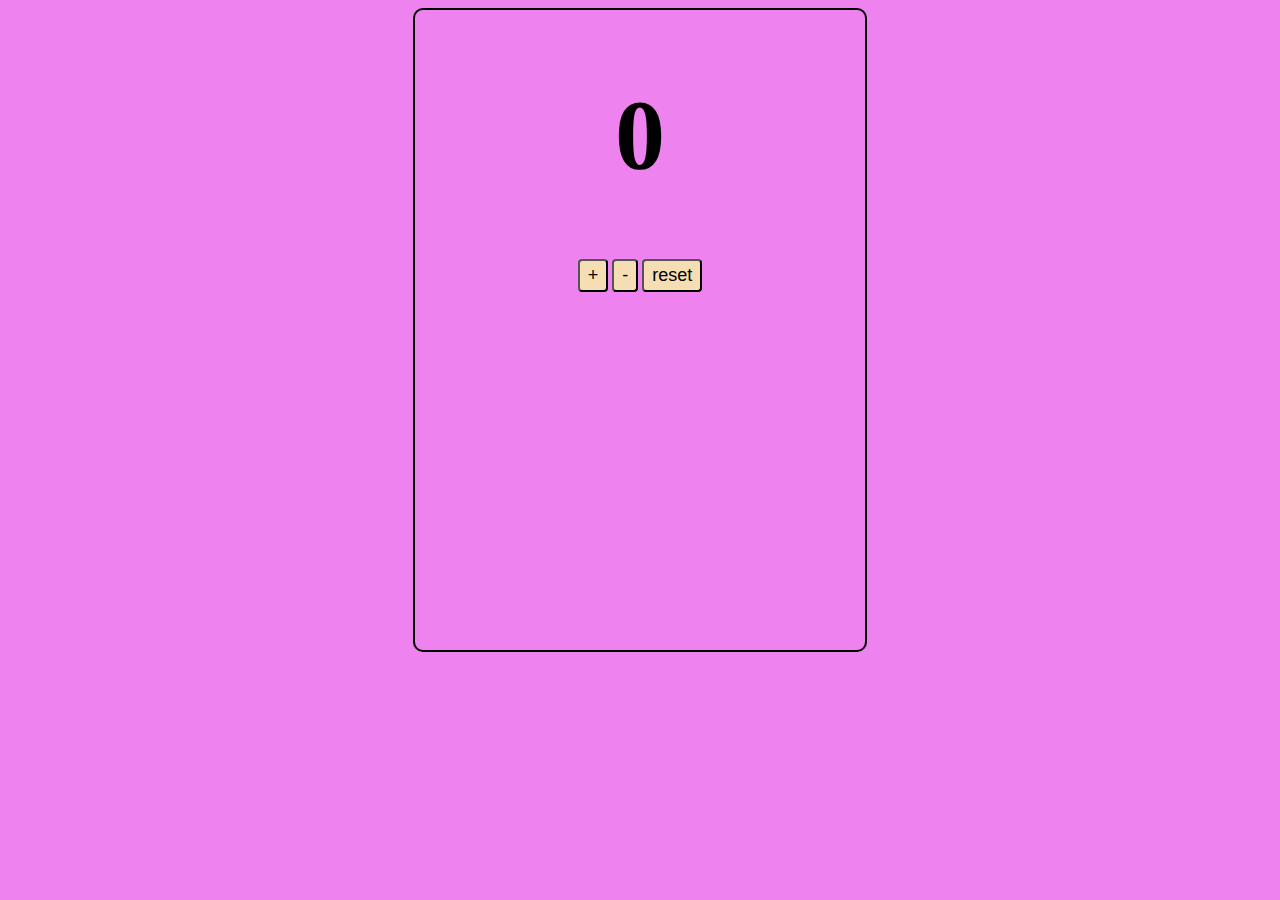
<file: counter-app/index.html>
<!DOCTYPE html>
<html lang="en">
<head>
    <meta charset="UTF-8">
    <meta http-equiv="X-UA-Compatible" content="IE=edge">
    <meta name="viewport" content="width=device-width, initial-scale=1.0">
    <title>Document</title>
    <link rel="stylesheet" href="./css/style.css">
</head>
<body>
    <div class="container">
        <h1 id="counter">0</h1>

    <button class="btn" id="increment" onclick="return counterAdd()">+</button>
    <button class="btn" id="decrement" onclick="return counterSubtract()">-</button>
    <button class="btn" id="decrement" onclick="return reset()">reset</button>
    </div>
    
    
    <script src="./js/main.js"></script>
</body>
</html>
</file>
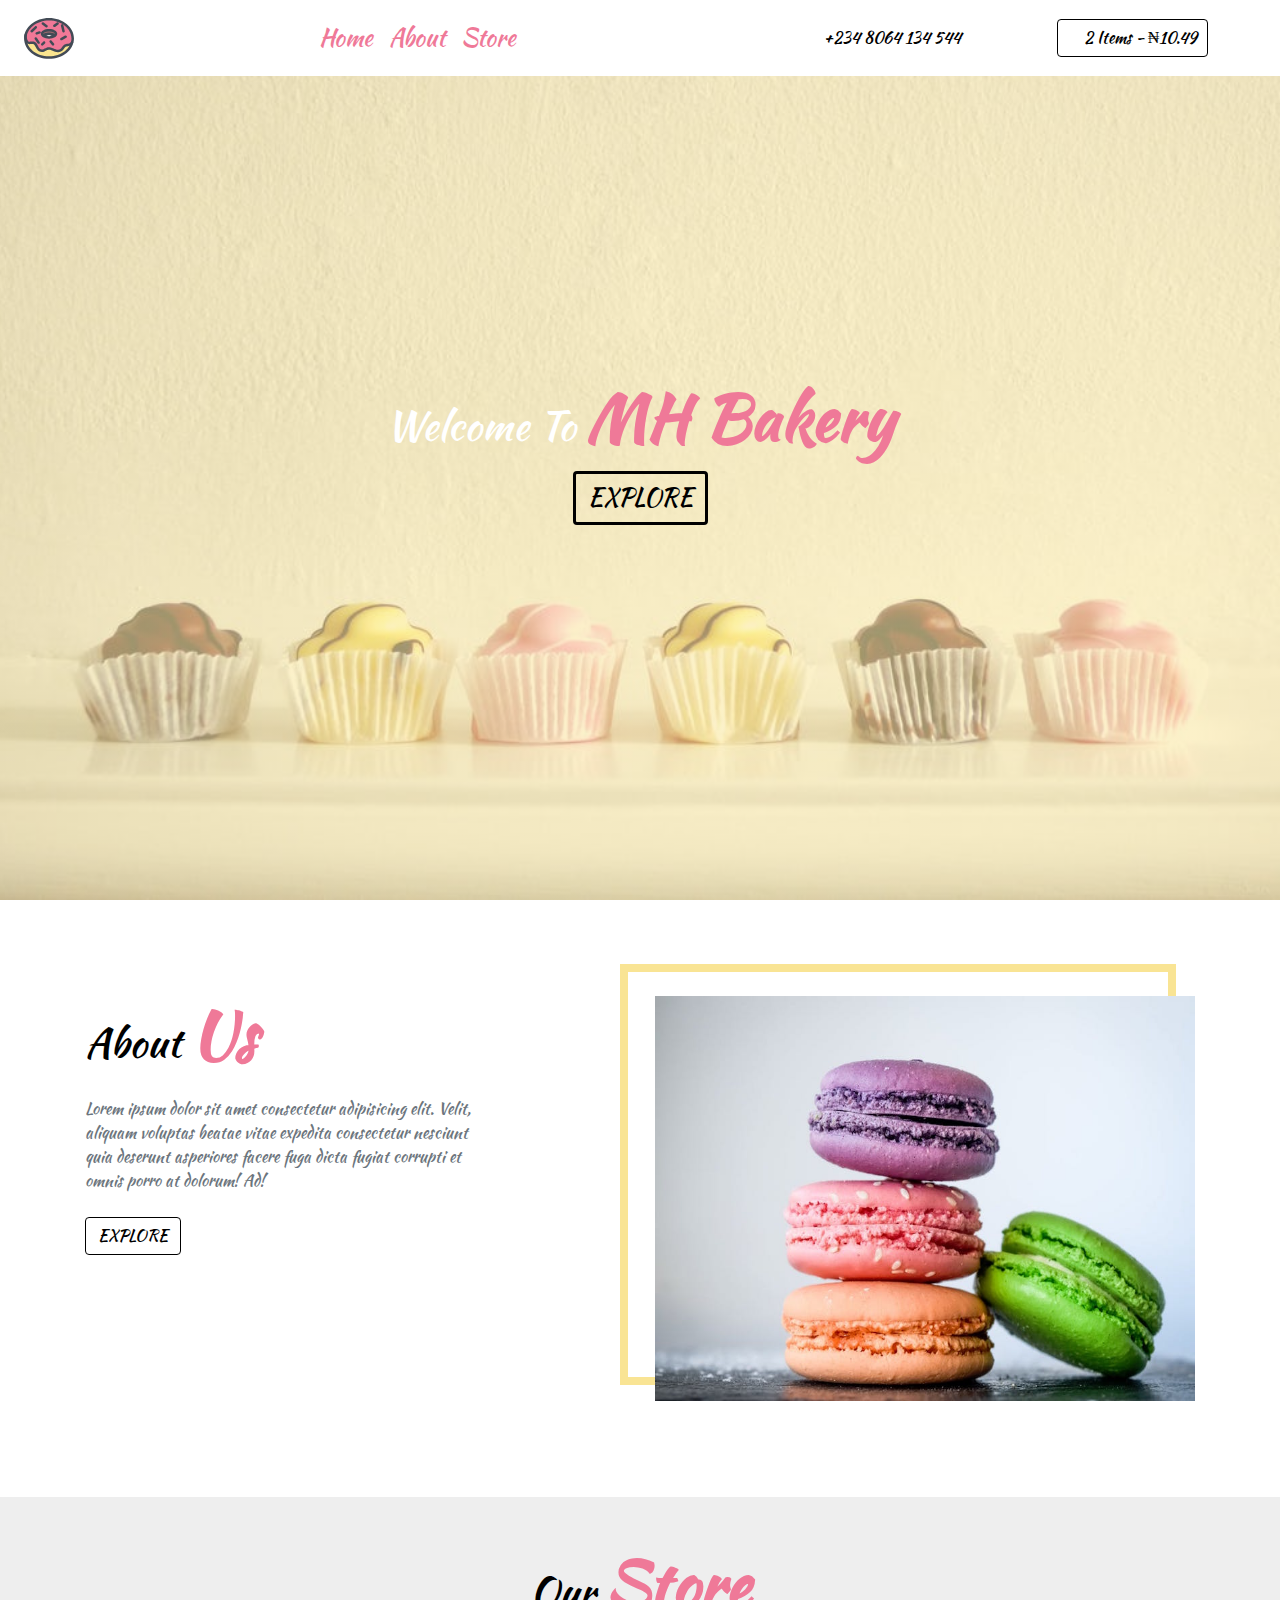
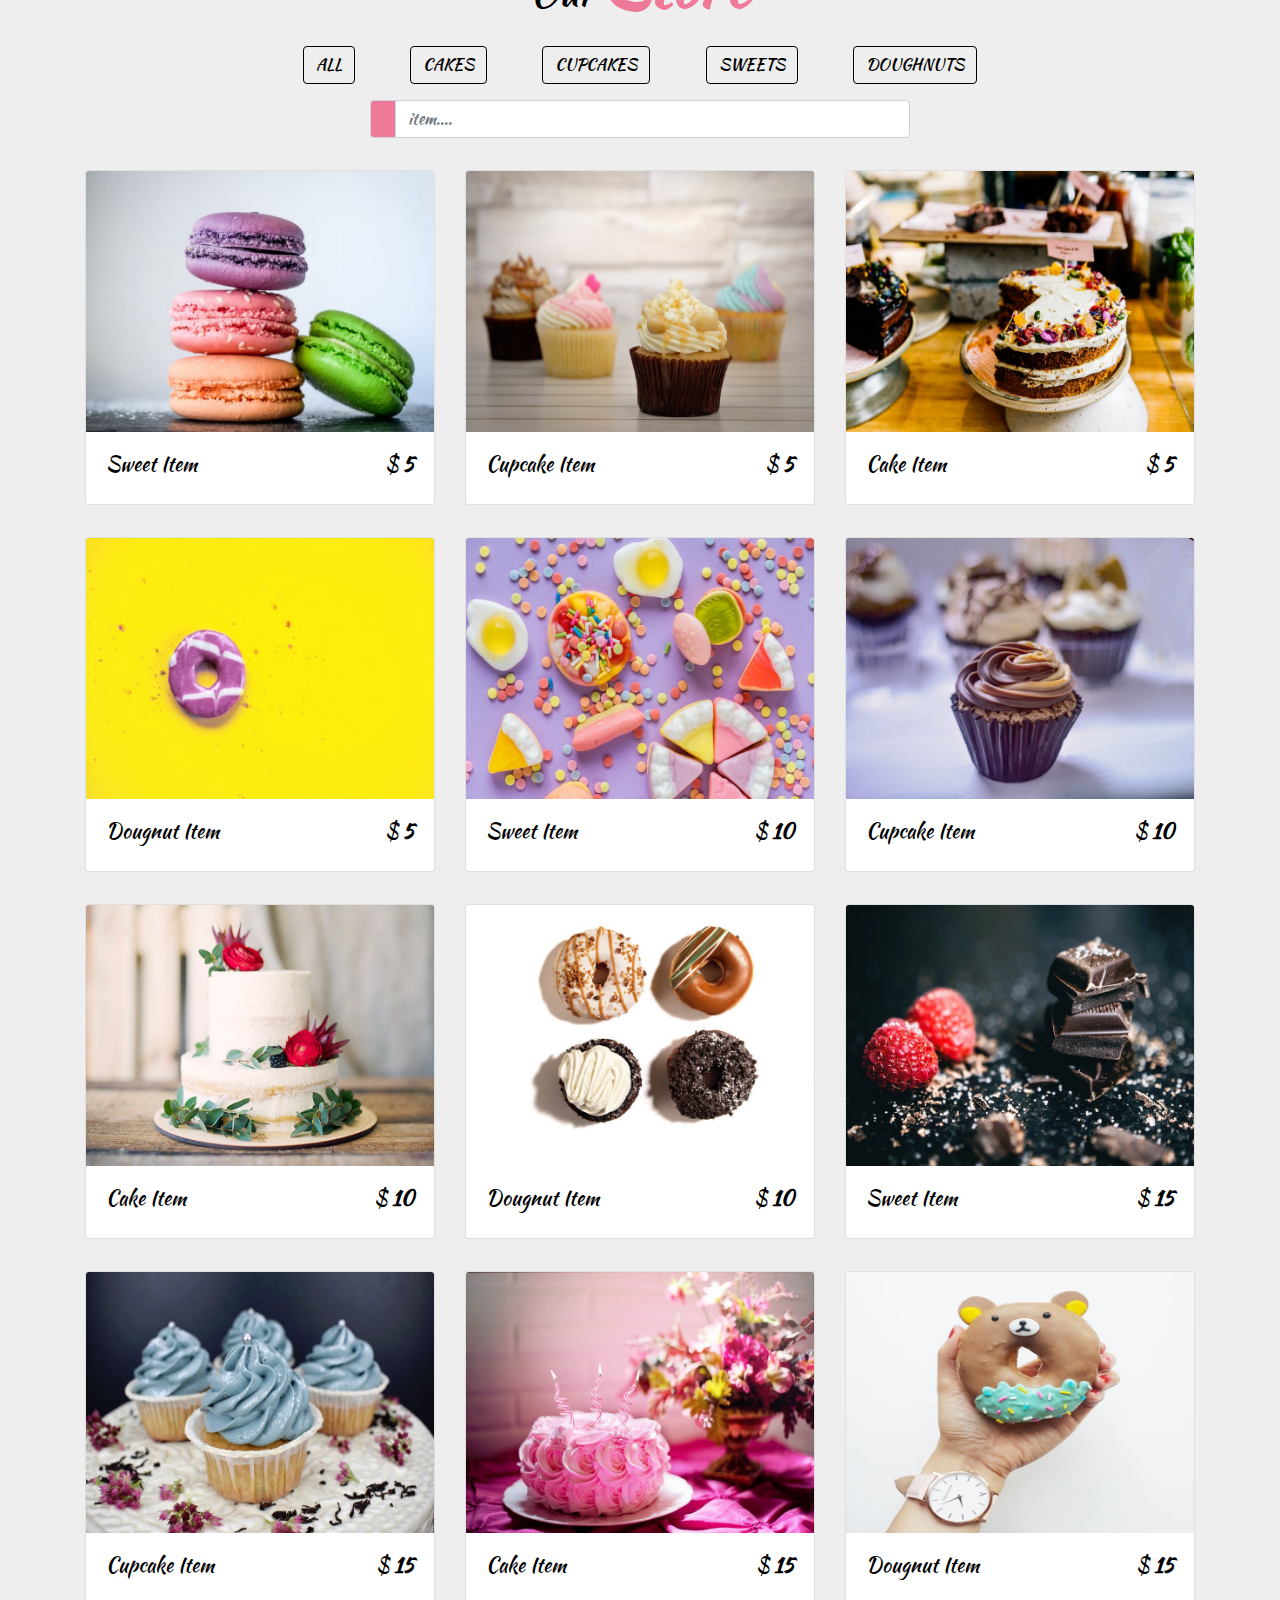
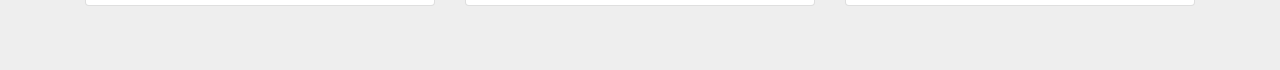
<file: filter-project/index.html>
<!DOCTYPE html>
<html lang="en">
<head>
    <meta charset="UTF-8">
    <meta http-equiv="X-UA-Compatible" content="IE=edge">
    <meta name="viewport" content="width=device-width, initial-scale=1.0">
    <link rel="stylesheet" href="./css/bootstrap.min.css">
      <!-- main css -->
  <link rel="stylesheet" href="css/style.css">
    <title>MH BAKARY</title>
</head>
<body>

    <!-- ============Header starts here=============== -->
    <header>

        <!-- ****Navbar starts here**** -->
        <nav class="navbar navbar-expand-lg px-4">
          <a class="navbar-brand" href="#"><img src="img/logo.svg" alt=""></a>
          <button class="navbar-toggler" type="button" data-toggle="collapse" data-target="#myNav">
            <span class="toggler-icon"><i class="fas fa-bars"></i></span>
          </button>
          <div class="collapse navbar-collapse" id="myNav">
            <ul class="navbar-nav mx-auto text-capitalize">
              <li class="nav-item active">
                <a class="nav-link" href="#">home</a>
              </li>
              <li class="nav-item">
                <a class="nav-link " href="#">about</a>
              </li>
              <li class="nav-item">
                <a class="nav-link" href="#">store</a>
              </li>
            </ul>
            <div class="nav-info-items d-none d-lg-flex ">
              <!-- single info -->
              <div class="nav-info align-items-center d-flex justify-content-between mx-lg-5">
                <span class="info-icon mx-lg-3"><i class="fas fa-phone"></i></span>
                <p class="mb-0">+234 8064 134 544</p>
              </div>
              <!-- end of single info -->
              <!-- single info -->
              <div id="cart-info" class="nav-info align-items-center cart-info d-flex justify-content-between mx-lg-5">
                <span class="cart-info__icon mr-lg-3"><i class="fas fa-shopping-cart"></i></span>
                <p class="mb-0 text-capitalize"><span id="item-count">2 </span> items - ₦<span class="item-total">10.49</span></p>
              </div>
              <!-- end of single info -->
            </div>
          </div>
        </nav>
        <!-- ****Navbar starts here**** -->


        <!-- ****Banner starts here**** -->
        <div class="container-fluid">
          <div class="row max-height justify-content-center align-items-center">
            <div class="col-10 mx-auto banner text-center">
              <h1 class="text-capitalize">welcome to <strong class="banner-title ">MH Bakery</strong></h1>
              <a href="#store" class="btn banner-link text-uppercase my-2">explore</a>
    
            </div>
            <div id="cart" class="cart">
              <!-- cart item -->
              <div class="cart-item d-flex justify-content-between text-capitalize my-3">
                <img src="img/z-cake-2.jpeg" class="img-fluid rounded-circle" id="item-img" alt="">
                <div class="item-text">
    
                  <p id="cart-item-title" class="font-weight-bold mb-0">cart item</p>
                  <p id="cart-item-price" class="mb-0">1499.99</p>
                </div>
                <a href="#" id='cart-item-remove' class="cart-item-remove">
                  <i class="fas fa-trash"></i>
                </a>
              </div>
              <!--end of  cart item -->
              <!-- cart item -->
              <div class="cart-item d-flex justify-content-between text-capitalize my-3">
                <img src="img/z-sweets-3.jpeg" class="img-fluid rounded-circle" id="item-img" alt="">
                <div class="cart-item-text">
    
                  <p id="cart-item-title" class="font-weight-bold mb-0">cart item</p>
                  <p id="cart-item-price" class="mb-0">1499.99</p>
                </div>
                <a href="#" id='cart-item-remove' class="cart-item-remove">
                  <i class="fas fa-trash"></i>
                </a>
              </div>
              <!--end of  cart item -->
              <!-- cart total -->
              <div class="cart-total-container d-flex justify-content-around text-capitalize mt-5">
                <h5>total</h5>
                <h5> ₦ <strong id="cart-total" class="font-weight-bold">1000.00</strong> </h5>
              </div>
              <!--end cart total -->
              <!-- cart buttons -->
              <div class="cart-buttons-container mt-3 d-flex justify-content-between">
                <a href="#" id="clear-cart" class="btn btn-outline-secondary btn-black text-uppercase">clear cart</a>
                <a href="#" class="btn btn-outline-secondary text-uppercase btn-pink">checkout</a>
              </div>
              <!--end of  cart buttons -->
              <!--  -->
            </div>
          </div>
        </div>
        <!-- ****Banner end here**** -->
      </header>
    <!-- =====Header ends here======= -->

    <!-- =====Section: About us starts here======= -->
  <section class="about py-5" id="about">
    <div class="container">

      <div class="row">
        <div class="col-10 mx-auto col-md-6 my-5">
          <h1 class="text-capitalize">about <strong class="banner-title ">us</strong></h1>
          <p class="my-4 text-muted w-75">Lorem ipsum dolor sit amet consectetur adipisicing elit. Velit, aliquam voluptas
            beatae vitae expedita consectetur nesciunt quia deserunt asperiores facere fuga dicta fugiat corrupti et omnis
            porro at dolorum! Ad!</p>
          <a href="#" class="btn btn-outline-secondary btn-black text-uppercase ">explore</a>

        </div>
        <div class="col-10 mx-auto col-md-6 align-self-center my-5">
          <div class="about-img__container">
            <img src="img/sweets-1.jpeg" class="img-fluid" alt="">
          </div>
        </div>
      </div>
    </div>
  </section>
    <!-- =====Section: About us ends here======= -->
    
    <!-- =====Section: Store starts here======= -->
    <section id="store" class="store py-5">
      <div class="container">
        <!-- section title -->
        <div class="row">
          <div class="col-10 mx-auto col-sm-6 text-center">
            <h1 class="text-capitalize">our <strong class="banner-title ">store</strong></h1>
          </div>
        </div>
        <!-- end of section title -->
        <!--filter buttons -->
        <div class="row">
          <div class=" col-lg-8 mx-auto d-flex justify-content-around my-2 sortBtn flex-wrap">
            <a href="#" class="btn btn-outline-secondary btn-black text-uppercase filter-btn m-2" data-filter="all"> all</a>
            <a href="#" class="btn btn-outline-secondary btn-black text-uppercase filter-btn m-2" data-filter="cakes">cakes</a>
            <a href="#" class="btn btn-outline-secondary btn-black text-uppercase filter-btn m-2" data-filter="cupcakes">cupcakes</a>
            <a href="#" class="btn btn-outline-secondary btn-black text-uppercase filter-btn m-2" data-filter="sweets">sweets</a>
            <a href="#" class="btn btn-outline-secondary btn-black text-uppercase filter-btn m-2" data-filter="doughnuts">doughnuts</a>
          </div>
        </div>
        <!-- search box -->
        <div class="row">
  
          <div class="col-10 mx-auto col-md-6">
            <form>
              <div class="input-group mb-3">
                <div class="input-group-prepend ">
                  <span class="input-group-text search-box" id="search-icon"><i class="fas fa-search"></i></span>
                </div>
                <input type="text" class="form-control" placeholder='item....' id="search-item">
              </div>
  
            </form>
          </div>
        </div>
        <!--end of filter buttons -->
        <!-- store  items-->
        <div class="row" id="store-items">
          <!-- single item -->
          <div class="col-10 col-sm-6 col-lg-4 mx-auto my-3 store-item sweets" data-item="sweets">
            <div class="card ">
              <div class="img-container">
                <img src="img/sweets-1.jpeg" class="card-img-top store-img" alt="">
                <span class="store-item-icon">
                  <i class="fas fa-shopping-cart"></i>
                </span>
              </div>
              <div class="card-body">
                <div class="card-text d-flex justify-content-between text-capitalize">
                  <h5 id="store-item-name">sweet item</h5>
                  <h5 class="store-item-value">$ <strong id="store-item-price" class="font-weight-bold">5</strong></h5>
  
                </div>
              </div>
  
  
            </div>
            <!-- end of card-->
          </div>
          <!--end of single store item-->
          <!-- single item -->
          <div class="col-10 col-sm-6 col-lg-4 mx-auto my-3 store-item cupcakes" data-item="cupcakes">
            <div class="card ">
              <div class="img-container">
                <img src="img/cupcake-1.jpeg" class="card-img-top store-img" alt="">
                <span class="store-item-icon">
                  <i class="fas fa-shopping-cart"></i>
                </span>
              </div>
              <div class="card-body">
                <div class="card-text d-flex justify-content-between text-capitalize">
                  <h5 id="store-item-name">cupcake item</h5>
                  <h5 class="store-item-value">$ <strong id="store-item-price" class="font-weight-bold">5</strong></h5>
  
                </div>
              </div>
  
  
            </div>
            <!-- end of card-->
          </div>
          <!--end of single store item-->
          <!-- single item -->
          <div class="col-10 col-sm-6 col-lg-4 mx-auto my-3 store-item cakes" data-item="cakes">
            <div class="card ">
              <div class="img-container">
                <img src="img/cake-1.jpeg" class="card-img-top store-img" alt="">
                <span class="store-item-icon">
                  <i class="fas fa-shopping-cart"></i>
                </span>
              </div>
              <div class="card-body">
                <div class="card-text d-flex justify-content-between text-capitalize">
                  <h5 id="store-item-name">cake item</h5>
                  <h5 class="store-item-value">$ <strong id="store-item-price" class="font-weight-bold">5</strong></h5>
  
                </div>
              </div>
  
  
            </div>
            <!-- end of card-->
          </div>
          <!--end of single store item-->
          <!-- single item -->
          <div class="col-10 col-sm-6 col-lg-4 mx-auto my-3 store-item doughnuts" data-item="dougnuts">
            <div class="card ">
              <div class="img-container">
                <img src="img/doughnut-1.jpeg" class="card-img-top store-img" alt="">
                <span class="store-item-icon">
                  <i class="fas fa-shopping-cart"></i>
                </span>
              </div>
              <div class="card-body">
                <div class="card-text d-flex justify-content-between text-capitalize">
                  <h5 id="store-item-name">dougnut item</h5>
                  <h5 class="store-item-value">$ <strong id="store-item-price" class="font-weight-bold">5</strong></h5>
  
                </div>
              </div>
  
  
            </div>
            <!-- end of card-->
          </div>
          <!--end of single store item-->
          <!-- single item -->
          <div class="col-10 col-sm-6 col-lg-4 mx-auto my-3 store-item sweets" data-item="sweets">
            <div class="card ">
              <div class="img-container">
                <img src="img/sweets-2.jpeg" class="card-img-top store-img" alt="">
                <span class="store-item-icon">
                  <i class="fas fa-shopping-cart"></i>
                </span>
              </div>
              <div class="card-body">
                <div class="card-text d-flex justify-content-between text-capitalize">
                  <h5 id="store-item-name">sweet item</h5>
                  <h5 class="store-item-value">$ <strong id="store-item-price" class="font-weight-bold">10</strong></h5>
  
                </div>
              </div>
  
  
            </div>
            <!-- end of card-->
          </div>
          <!--end of single store item-->
          <!-- single item -->
          <div class="col-10 col-sm-6 col-lg-4 mx-auto my-3 store-item cupcakes" data-item="cupcakes">
            <div class="card ">
              <div class="img-container">
                <img src="img/cupcake-2.jpeg" class="card-img-top store-img" alt="">
                <span class="store-item-icon">
                  <i class="fas fa-shopping-cart"></i>
                </span>
              </div>
              <div class="card-body">
                <div class="card-text d-flex justify-content-between text-capitalize">
                  <h5 id="store-item-name">cupcake item</h5>
                  <h5 class="store-item-value">$ <strong id="store-item-price" class="font-weight-bold">10</strong></h5>
  
                </div>
              </div>
  
  
            </div>
            <!-- end of card-->
          </div>
          <!--end of single store item-->
          <!-- single item -->
          <div class="col-10 col-sm-6 col-lg-4 mx-auto my-3 store-item cakes" data-item="cakes">
            <div class="card ">
              <div class="img-container">
                <img src="img/cake-2.jpeg" class="card-img-top store-img" alt="">
                <span class="store-item-icon">
                  <i class="fas fa-shopping-cart"></i>
                </span>
              </div>
              <div class="card-body">
                <div class="card-text d-flex justify-content-between text-capitalize">
                  <h5 id="store-item-name">cake item</h5>
                  <h5 class="store-item-value">$ <strong id="store-item-price" class="font-weight-bold">10</strong></h5>
  
                </div>
              </div>
  
  
            </div>
            <!-- end of card-->
          </div>
          <!--end of single store item-->
          <!-- single item -->
          <div class="col-10 col-sm-6 col-lg-4 mx-auto my-3 store-item doughnuts" data-item="dougnuts">
            <div class="card ">
              <div class="img-container">
                <img src="img/doughnut-2.jpeg" class="card-img-top store-img" alt="">
                <span class="store-item-icon">
                  <i class="fas fa-shopping-cart"></i>
                </span>
              </div>
              <div class="card-body">
                <div class="card-text d-flex justify-content-between text-capitalize">
                  <h5 id="store-item-name">dougnut item</h5>
                  <h5 class="store-item-value">$ <strong id="store-item-price" class="font-weight-bold">10</strong></h5>
  
                </div>
              </div>
  
  
            </div>
            <!-- end of card-->
          </div>
          <!--end of single store item-->
          <!-- single item -->
          <div class="col-10 col-sm-6 col-lg-4 mx-auto my-3 store-item sweets" data-item="sweets">
            <div class="card ">
              <div class="img-container">
                <img src="img/sweets-3.jpeg" class="card-img-top store-img" alt="">
                <span class="store-item-icon">
                  <i class="fas fa-shopping-cart"></i>
                </span>
              </div>
              <div class="card-body">
                <div class="card-text d-flex justify-content-between text-capitalize">
                  <h5 id="store-item-name">sweet item</h5>
                  <h5 class="store-item-value">$ <strong id="store-item-price" class="font-weight-bold">15</strong></h5>
  
                </div>
              </div>
  
  
            </div>
            <!-- end of card-->
          </div>
          <!--end of single store item-->
          <!-- single item -->
          <div class="col-10 col-sm-6 col-lg-4 mx-auto my-3 store-item cupcakes" data-item="cupcakes">
            <div class="card ">
              <div class="img-container">
                <img src="img/cupcake-3.jpeg" class="card-img-top store-img" alt="">
                <span class="store-item-icon">
                  <i class="fas fa-shopping-cart"></i>
                </span>
              </div>
              <div class="card-body">
                <div class="card-text d-flex justify-content-between text-capitalize">
                  <h5 id="store-item-name">cupcake item</h5>
                  <h5 class="store-item-value">$ <strong id="store-item-price" class="font-weight-bold">15</strong></h5>
  
                </div>
              </div>
  
  
            </div>
            <!-- end of card-->
          </div>
          <!--end of single store item-->
          <!-- single item -->
          <div class="col-10 col-sm-6 col-lg-4 mx-auto my-3 store-item cakes" data-item="cakes">
            <div class="card ">
              <div class="img-container">
                <img src="img/cake-3.jpeg" class="card-img-top store-img" alt="">
                <span class="store-item-icon">
                  <i class="fas fa-shopping-cart"></i>
                </span>
              </div>
              <div class="card-body">
                <div class="card-text d-flex justify-content-between text-capitalize">
                  <h5 id="store-item-name">cake item</h5>
                  <h5 class="store-item-value">$ <strong id="store-item-price" class="font-weight-bold">15</strong></h5>
  
                </div>
              </div>
  
  
            </div>
            <!-- end of card-->
          </div>
          <!--end of single store item-->
          <!-- single item -->
          <div class="col-10 col-sm-6 col-lg-4 mx-auto my-3 store-item doughnuts" data-item="dougnuts">
            <div class="card ">
              <div class="img-container">
                <img src="img/doughnut-3.jpeg" class="card-img-top store-img" alt="">
                <span class="store-item-icon">
                  <i class="fas fa-shopping-cart"></i>
                </span>
              </div>
              <div class="card-body">
                <div class="card-text d-flex justify-content-between text-capitalize">
                  <h5 id="store-item-name">dougnut item</h5>
                  <h5 class="store-item-value">$ <strong id="store-item-price" class="font-weight-bold">15</strong></h5>
  
                </div>
              </div>
  
  
            </div>
            <!-- end of card-->
          </div>
          <!--end of single store item-->
  
        </div>
    </section>
    <!-- =====Section: Store ends here======= -->

    <script src="./js/bootstrap.bundle.min.js"></script>
    <script src="./js/main.js" type="text/javascript"></script>
</body>
</html>
</file>
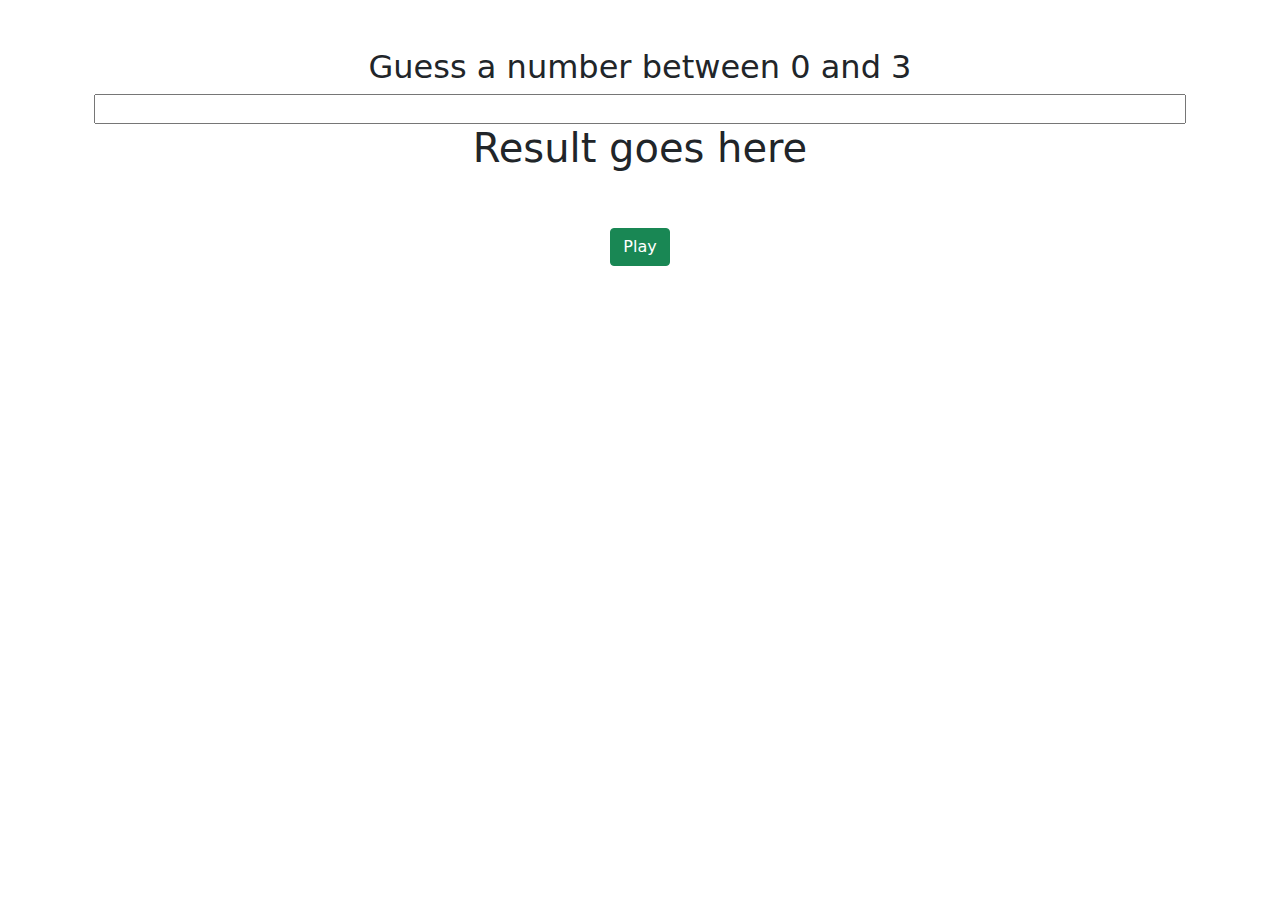
<file: Guess-Game/index.html>
<!DOCTYPE html>
<html lang="en">
<head>
    <meta charset="UTF-8">
    <meta http-equiv="X-UA-Compatible" content="IE=edge">
    <meta name="viewport" content="width=device-width, initial-scale=1.0">
    <link rel="stylesheet" href="./css/bootstrap.min.css">
    <link rel="stylesheet" href="./css/style.css">
    <title>Guess Game</title>
</head>
<body>
    <div class="row container container-md container-sm container-sm col-sm-12 mx-auto my-5 mx-5" id="quote-container"">
        <h2 class="success">Guess a number between 0 and 3</h2>
        <input type="number" id="guess">
        <!-- <div class="container col-md-12 col-sm-12 mx-auto my-5 mx-5 border border-success" id="quote-container">
        </div> -->
        <div>
            <h1 id="winOrLossAlert">Result goes here</h1>
            <h5 id="guessedNum"></h5>
            <h5 id="randomNum"></h5>
            
        </div>
    </div>
        <div class="container generate-btn mx-auto my-5" id="quote-container">
            <button id="generate-btn" onclick="return guessNumber()" class=" btn btn-success">Play</button>
        </div>
    </div>


    
    <script src="./js/popper.min.js"></script>
    <script src="./js/bootstrap.min.js"></script>
    <script src="./js/index.js" type="text/javascript"></script>
</body>
</html>
</file>
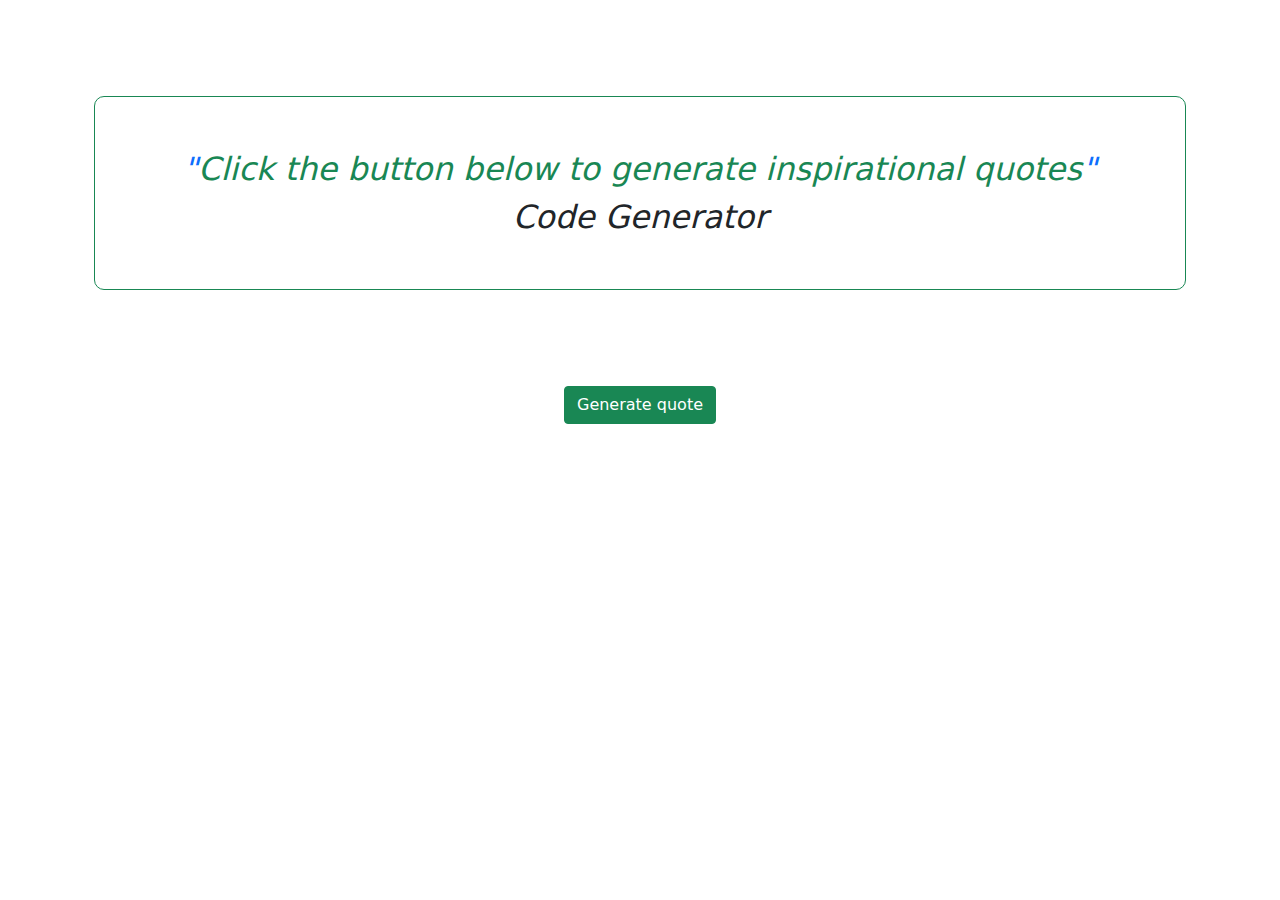
<file: Quote-Generator/index.html>
<!DOCTYPE html>
<html lang="en">
<head>
    <meta charset="UTF-8">
    <meta http-equiv="X-UA-Compatible" content="IE=edge">
    <meta name="viewport" content="width=device-width, initial-scale=1.0">
    <link rel="stylesheet" href="./css/bootstrap.min.css">
    <link rel="stylesheet" href="./css/style.css">
    <title>Inspirational Quote</title>
</head>
<body>
    <div class="row container container-md container-sm container-sm col-sm-12 mx-auto my-5 mx-5" id="quote-container"">

        <div class="container col-md-12 col-sm-12 mx-auto my-5 mx-5 border border-success" id="quote-container">
            <div class="quote-container  py-5 fs-2">
                <em class="text-primary"> "<span id="quote" class="quote text-success py-2 fs-2">Click the button below to generate inspirational quotes</span>"
                </em>
                <div>
                    <i id="author" class="author pt-2"> Code Generator</i>
                </div>
            </div>
        </div>
        <div class="container generate-btn mx-auto my-5" id="quote-container">
            <button id="generate-btn" class=" btn btn-success">Generate quote</button>
        </div>
    </div>


    
    <script src="./js/popper.min.js"></script>
    <script src="./js/bootstrap.min.js"></script>
    <script src="./js/index.js" type="text/javascript"></script>
</body>
</html>
</file>
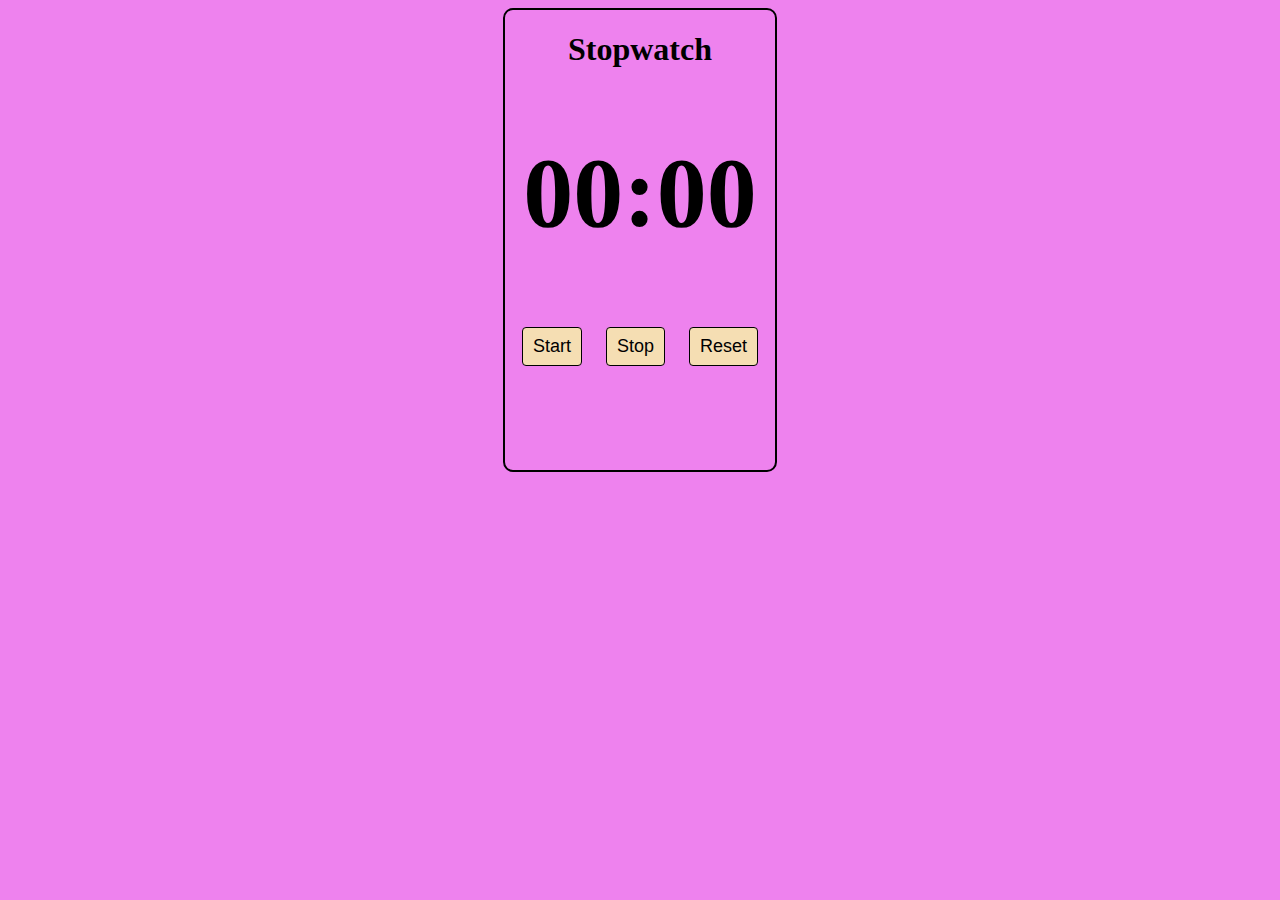
<file: Stopwatch/index.html>
<!DOCTYPE html>
<html lang="en">
<head>
    <meta charset="UTF-8">
    <meta http-equiv="X-UA-Compatible" content="IE=edge">
    <meta name="viewport" content="width=device-width, initial-scale=1.0">
    <title>Stopwatch</title>
    <link rel="stylesheet" href="./css/style.css">
</head>
<body>
    <div class="container">
        <h1>Stopwatch</h1>
        <h1 class="counter">
            <span id="seconds">00</span>:<span id="tens">00</span>
        </h1>
        <button id="button-start" class="btn">Start</button>
        <button id="button-stop" class="btn">Stop</button>
        <button id="button-reset" class="btn">Reset</button>
        </div> 
    
    
    <script src="./js/main.js"></script>
</body>
</html>
</file>
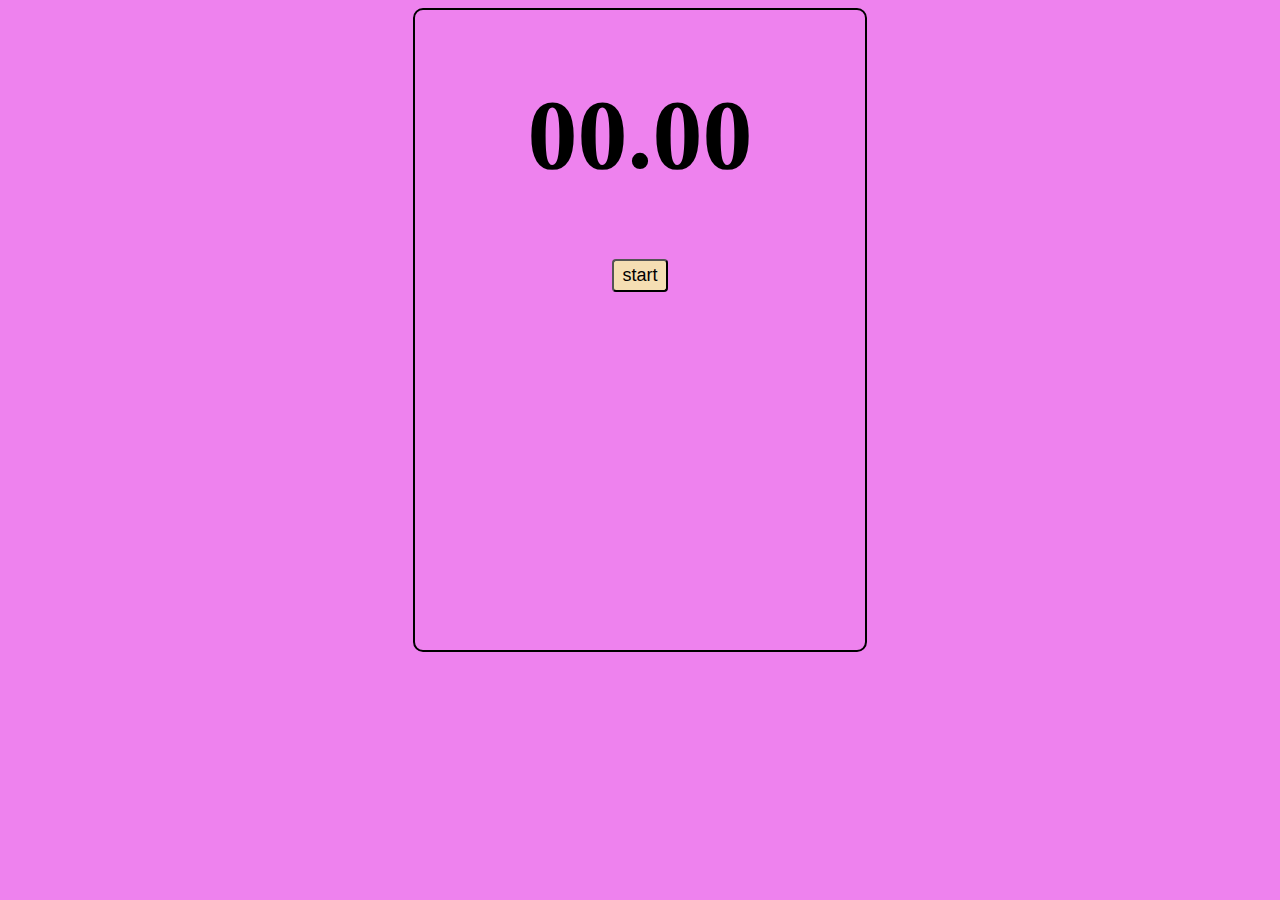
<file: Timer-app/index.html>
<!DOCTYPE html>
<html lang="en">
<head>
    <meta charset="UTF-8">
    <meta http-equiv="X-UA-Compatible" content="IE=edge">
    <meta name="viewport" content="width=device-width, initial-scale=1.0">
    <title>Timer</title>
    <link rel="stylesheet" href="./css/style.css">
</head>
<body>
    <div class="container">
        <h1 id="counter">00.00</h1>

    <button class="btn" id="start" onclick="return start()">start</button>
    <!-- <button class="btn" id="stop" onclick="return stop()">stop</button>
    <button class="btn" id="reset" onclick="return reset()">reset</button> -->
    </div>
    
    
    <script src="./js/main.js"></script>
</body>
</html>
</file>
<file: counter-app/css/style.css>
body{
    background-color: violet;

}

.container{

    align-items: center;
    justify-content: center;
    text-align: center;
    border: 2px solid black;
    border-radius: 10px;
    padding-bottom: 10px;
    height: 70vh;
    width: 50vh;
    margin: auto;
}
.btn{
    padding: 4px 8px;
    background-color: wheat;
    border-radius: 4px;
    font-size: large;
}

#counter{
    font-size: 100px;
}
</file>
<file: filter-project/css/style.css>
@import url("https://fonts.googleapis.com/css?family=Kaushan+Script");

:root {
  --mainPink: #ef7998;
  --mainYellow: rgb(249, 228, 148);
  --mainWhite: #fff;
  --mainBlack: #000;
  --yellowTrans: rgba(249, 228, 148, 0.5);
  --mainGrey: rgb(238, 238, 238);
}

body {
  font-family: "Kaushan Script", cursive;
  background: var(--mainWhite);
  color: var(--mainBlack);
}
/* nav links */
.navbar-toggler {
  outline: none !important;
}
.toggler-icon {
  font-size: 2.5rem;
  color: var(--mainPink);
}
.nav-link {
  color: var(--mainPink);
  font-size: 1.5rem;
  transition: all 0.5s ease-in-out;
}
.nav-link:hover {
  color: var(--mainBlack);
}
/* end of nav links */
/* info icons */
.cart-info__icon {
  color: var(--mainBlack);
  cursor: pointer;
}

.cart-info {
  border: 0.1rem solid var(--mainBlack);
  color: var(--mainBlack);
  border-radius: 0.25rem;
  padding: 0.4rem 0.6rem;
  cursor: pointer;
}
.cart-info:hover {
  background: var(--mainPink);
  border-color: var(--mainPink);
  color: var(--mainWhite);
}
.cart-info:hover .cart-info__icon {
  color: var(--mainWhite);
}
/* end of info icons */
/* banner */

.max-height {
  min-height: calc(100vh - 76px);
  background: linear-gradient(var(--yellowTrans), var(--yellowTrans)),
    url("../img/headerBcg.jpeg") center/cover fixed no-repeat;
  position: relative;
}
.banner {
  color: var(--mainWhite);
  margin-top: -4rem;
}
.banner-title {
  color: var(--mainPink);
  font-size: 4rem;
}
.banner-link {
  font-size: 1.5rem;
  color: var(--mainBlack);
  border: 0.2rem solid var(--mainBlack);
}
.banner-link:hover {
  background: var(--mainBlack);
  color: var(--mainPink);
}
/* endo of banner */
/* cart  */
.cart {
  position: absolute;
  min-height: 10rem;
  background: var(--mainWhite);
  top: 0;
  right: 0;
  transition: all 0.3s ease-in-out;
  background: rgba(255, 255, 255, 0.5);
  width: 0;
  overflow: hidden;
}
.show-cart {
  width: 18rem;
  padding: 2rem 1.5rem;
  transform: rotateY(-360deg);
}
.cart-item {
  transition: all 2s ease-in-out;
}

/* end of cart */
/* cart item */
.cart-item-remove {
  color: var(--mainPink);
  transition: all 1s ease-in-out;
}
.cart-item-remove:hover {
  transform: scale(1.1);
  color: var(--mainBlack);
}
#cart-item-price {
  font-size: 0.8rem;
}
/* cart item */
/* cart buttons */
.btn-pink {
  color: var(--mainPink) !important;
  border-color: var(--mainPink) !important;
}
.btn-black {
  color: var(--mainBlack) !important;
  border-color: var(--mainBlack) !important;
}
.btn-black:hover {
  color: var(--mainPink) !important;
  background: var(--mainBlack) !important;
}
.btn-pink:hover {
  background: var(--mainPink) !important;
  color: var(--mainBlack) !important;
}
/* end of cart buttons */

/* about */
.about-img__container {
  position: relative;
}

.about-img__container::before {
  content: "";
  position: absolute;
  top: -1.5rem;
  left: -1.7rem;
  width: 100%;
  height: 100%;
  outline: 0.5rem solid var(--mainYellow);
  z-index: -1;
  transition: all 1s ease-in-out;
}
.about-img__container:hover:before {
  top: 0;
  left: 0;
}

/*end of  about */

/* store items */
.store {
  background: var(--mainGrey);
}
.img-container {
  position: relative;
  overflow: hidden;
  cursor: pointer;
}
.store-img {
  transition: all 1s ease-in-out;
}
.img-container:hover .store-img {
  transform: scale(1.2);
}
.store-item-icon {
  position: absolute;
  bottom: 0;
  right: 0;
  padding: 0.75rem;
  background: var(--mainYellow);
  border-top-left-radius: 1rem;
  transition: all 1s ease-in-out;
  transform: translate(100%, 100%);
}
.img-container:hover .store-item-icon {
  transform: translate(0, 0);
}
.store-item-icon:hover {
  color: var(--mainWhite);
}
.store-item-value {
  color: --mainYellow;
}
/*end of  store items */
.search-box {
  background: var(--mainPink);
  color: var(--mainBlack);
}
</file>
<file: Guess-Game/css/style.css>
.container, .generate-btn{
    align-items: center;
    justify-content: center;
    text-align: center;
    border-radius: 10px;
    /* padding-bottom: 10px; */
    /* height: 60vh;
    width: 70vh; */
    margin: auto;
}
.generate-btn{
    align-items: center;
    justify-content: center;
    text-align: center;

}
/* .btn{
    margin: auto;
    padding: 4px 8px;
    background-color: wheat;
    border-radius: 4px;
    font-size: large;
    justify-content: center;
    align-items: center;
} */
</file>
<file: Quote-Generator/css/style.css>
.container, .generate-btn{
    align-items: center;
    justify-content: center;
    text-align: center;
    border-radius: 10px;
    /* padding-bottom: 10px; */
    /* height: 60vh;
    width: 70vh; */
    margin: auto;
}
.generate-btn{
    align-items: center;
    justify-content: center;
    text-align: center;

}
/* .btn{
    margin: auto;
    padding: 4px 8px;
    background-color: wheat;
    border-radius: 4px;
    font-size: large;
    justify-content: center;
    align-items: center;
} */
</file>
<file: Stopwatch/css/style.css>
body{
    background-color: violet;

}

.container{

    align-items: center;
    justify-content: center;
    text-align: center;
    border: 2px solid black;
    border-radius: 10px;
    padding-bottom: 10px;
    height: 70vh;
    width: 50vh;
    margin: auto;
}
.btn{
    padding: 4px 8px;
    background-color: wheat;
    border-radius: 4px;
    font-size: large;
    border: solid 1px;
    text-decoration:none;
    cursor:pointer;
    padding:8px 10px;
    margin: 10px;
}

.counter{
    font-size: 100px;
}

@media only screen and (min-width: 768px) {
    .container{
        border: 2px white black;
        border-radius: 10px;
        padding-bottom: 10px;
        height: 50vh;
        width: 30vh;
        margin: auto;
    }
}
</file>
<file: Timer-app/css/style.css>
body{
    background-color: violet;

}

.container{

    align-items: center;
    justify-content: center;
    text-align: center;
    border: 2px solid black;
    border-radius: 10px;
    padding-bottom: 10px;
    height: 70vh;
    width: 50vh;
    margin: auto;
}
.btn{
    padding: 4px 8px;
    background-color: wheat;
    border-radius: 4px;
    font-size: large;
}

#counter{
    font-size: 100px;
}
</file>
